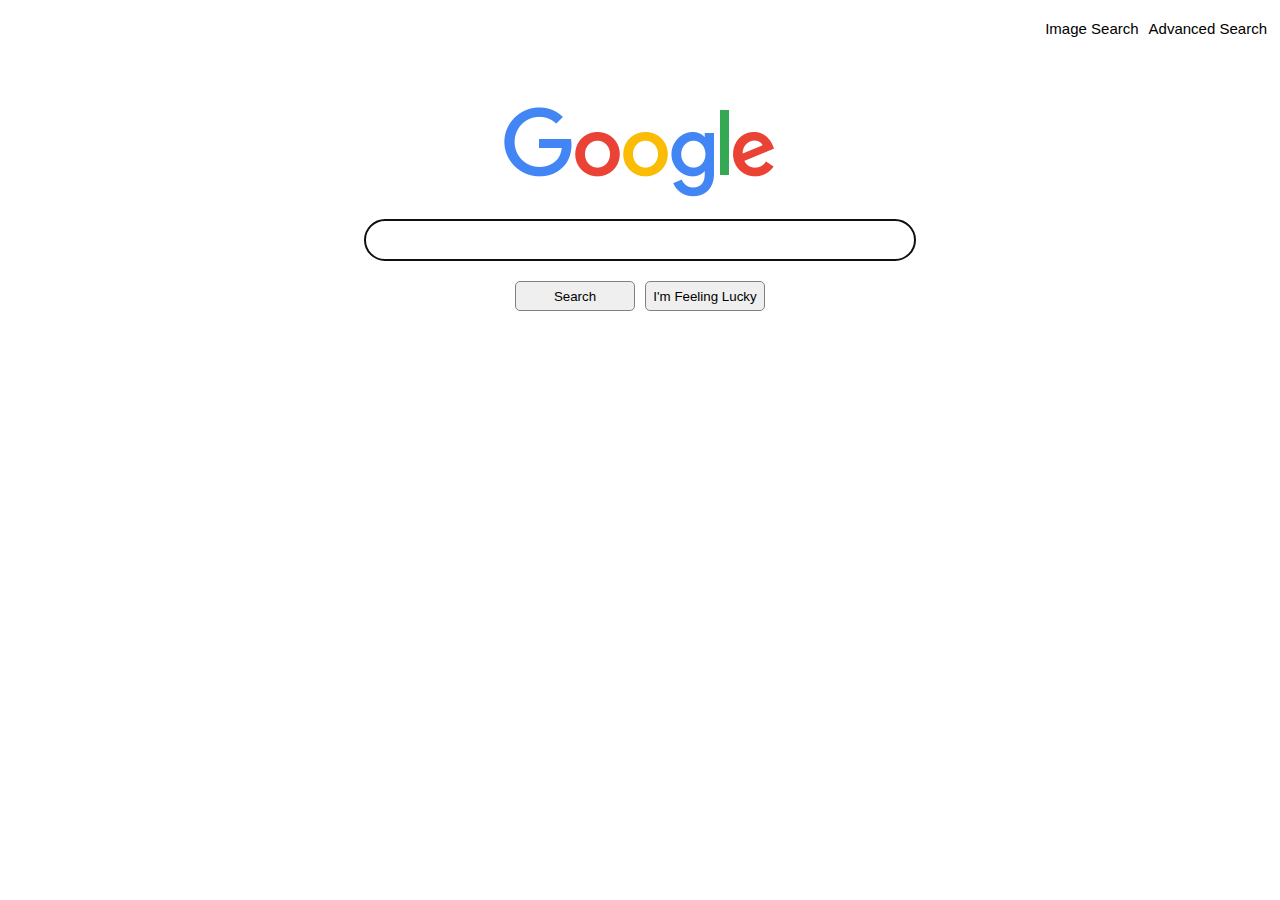
<file: index.html>
<!DOCTYPE html>
<html lang="en">
    <head>
        <title>Search</title>
        <link rel="stylesheet" href="styles.css">
    </head>
    <body>

        <div>
            <ul class="nav">
                <li class="nav-item"><a href="image.html">Image Search</a></li>
                <li class="nav-item"><a href="advanced.html">Advanced Search</a></li>
            </ul>    
        </div>

        <div class="google-img">
            <img src="/images/google.png" alt="the Google logo">
        </div>

        <div class="search">
            <form action="https://www.google.com/search">
                
                <input id="search-txt" type="text" name="q" autofocus>
                <div class="buttons">
                    <input id="search-btn" type="submit" value="Search">
                    <input name="btnI" id="lucky-btn" type="submit" value="I'm Feeling Lucky">
                </div>

            </form>
        </div>

    </body>
</html>
</file>
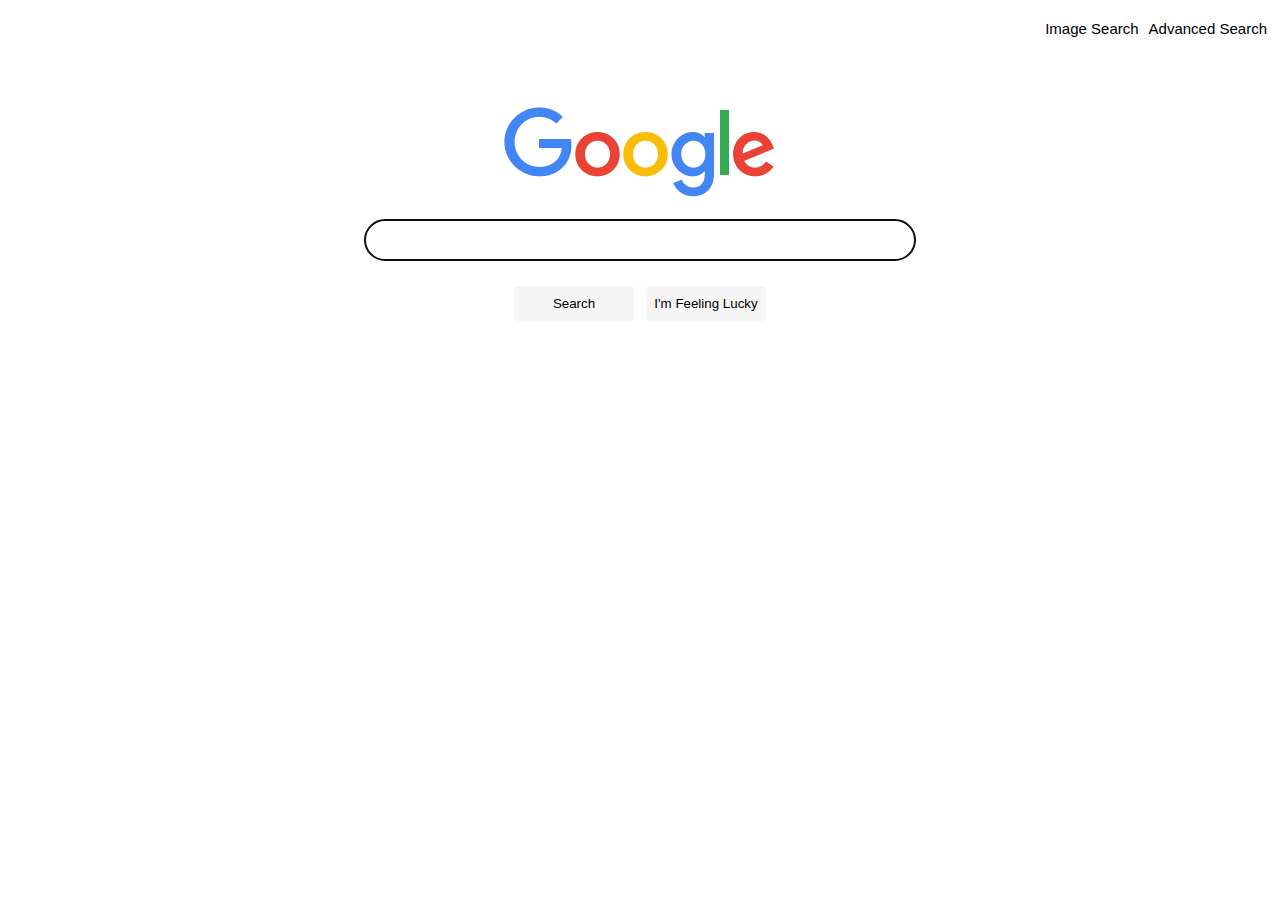
<file: search/index.html>
<!DOCTYPE html>
<html lang="en">
    <head>
        <title>Search</title>
        <link rel="stylesheet" href="styles.css">
    </head>
    <body>

        <div>
            <ul class="nav">
                <li class="nav-item"><a href="image.html">Image Search</a></li>
                <li class="nav-item"><a href="advanced.html">Advanced Search</a></li>
            </ul>    
        </div>

        <div class="google-img">
            <img src="/images/google.png" alt="the Google logo">
        </div>

        <div class="search">
            <form action="https://www.google.com/search">
                
                <input id="search-txt" type="text" name="q" autofocus autocomplete="off">
                <div class="buttons">
                    <input id="search-btn" type="submit" value="Search">
                    <input name="btnI" id="lucky-btn" type="submit" value="I'm Feeling Lucky">
                </div>

            </form>
        </div>

    </body>
</html>
</file>
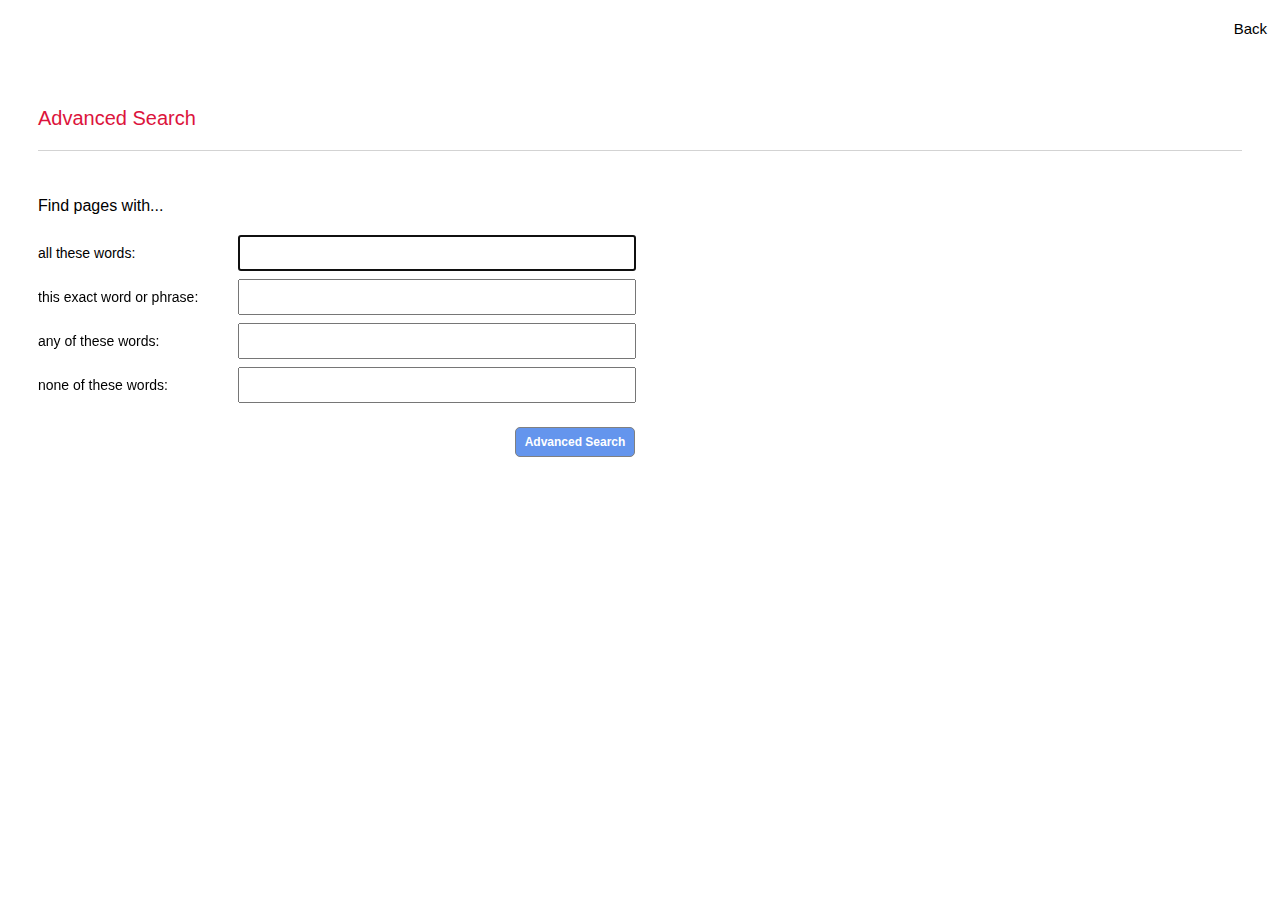
<file: advanced.html>
<!DOCTYPE html>
<html lang="en">
    <head>
        <title>Advanced Search</title>
        <link rel="stylesheet" href="styles.css">
    </head>
    <body>

        <div>
            <ul class="nav">
                <li class="nav-item"><a href="index.html">Back</a></li>
            </ul>    
        </div>

        <div class="advanced-outer">
            
            <p>Advanced Search</p>
            <div id="line"></div>

            <div id="advanced-search">

                <p id="find-pages-txt">Find pages with...</p>

                <form action="https://www.google.com/search">

                    <div class="row-input">
                        <div class="left">
                            <p class="advanced-form-labels">all these words:</p>
                        </div>

                        <div class="right">
                            <input type="text" name="as_q" class="advanced-form-input"autofocus>
                        </div>
                    </div>  

                    <div class="row-input">
                        <div class="left">
                            <p class="advanced-form-labels">this exact word or phrase:</p>
                        </div>

                        <div class="right">
                            <input type="text" name="as_epk" class="advanced-form-input">
                        </div>
                    </div>  

                    <div class="row-input">
                        <div class="left">
                            <p class="advanced-form-labels">any of these words:</p>
                        </div>

                        <div class="right">
                            <input type="text" name="as_oq" class="advanced-form-input">
                        </div>
                    </div>  

                    <div class="row-input">
                        <div class="left">
                            <p class="advanced-form-labels">none of these words:</p>
                        </div>

                        <div class="right">
                            <input type="text" name="as-eq" class="advanced-form-input">
                        </div>
                    </div>      
                
                    <div id="adv-search-btn-div">
                        <input id="adv-search-btn" type="submit" value="Advanced Search">
                    </div>

                </form>
            </div>

        </div>
        
    </body>
</html>
</file>
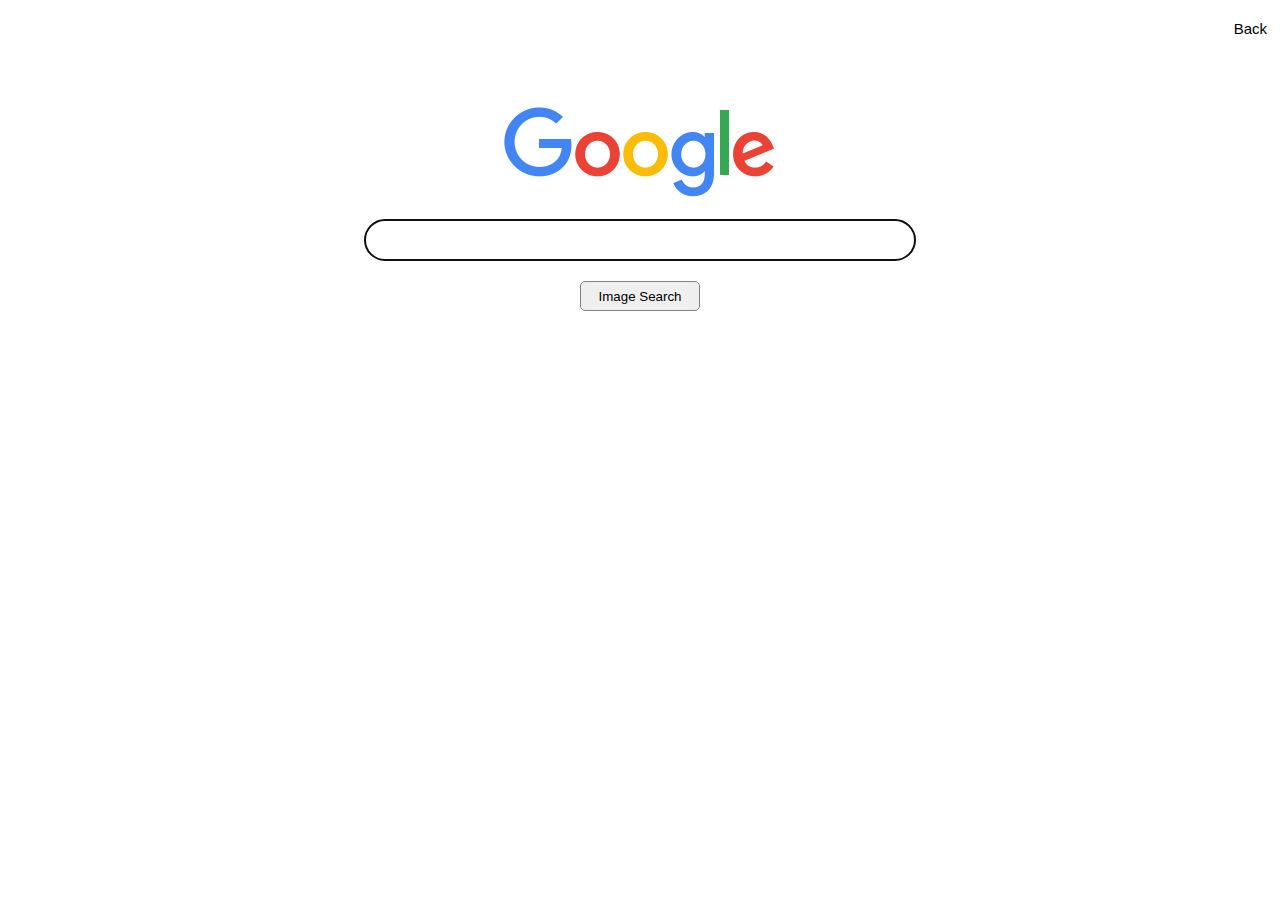
<file: image.html>
<!DOCTYPE html>
<html lang="en">
    <head>
        <title>Image Search</title>
        <link rel="stylesheet" href="styles.css">
    </head>
    <body>

        <div>
            <ul class="nav">
                <li class="nav-item"><a href="index.html">Back</a></li>
            </ul>    
        </div>

        <div class="google-img">
            <img src="/images/google-images.png">
        </div>

        <div class="search">
            <form action="https://www.google.com/search">
                
                <input id="search-txt" type="text" name="q" autofocus>
                <input type="hidden" name="tbm" value="isch">
                <div class="buttons">
                    <input id="search-btn" type="submit" value="Image Search">
                </div>
     
            </form>
        </div>

    </body>
</html>
</file>
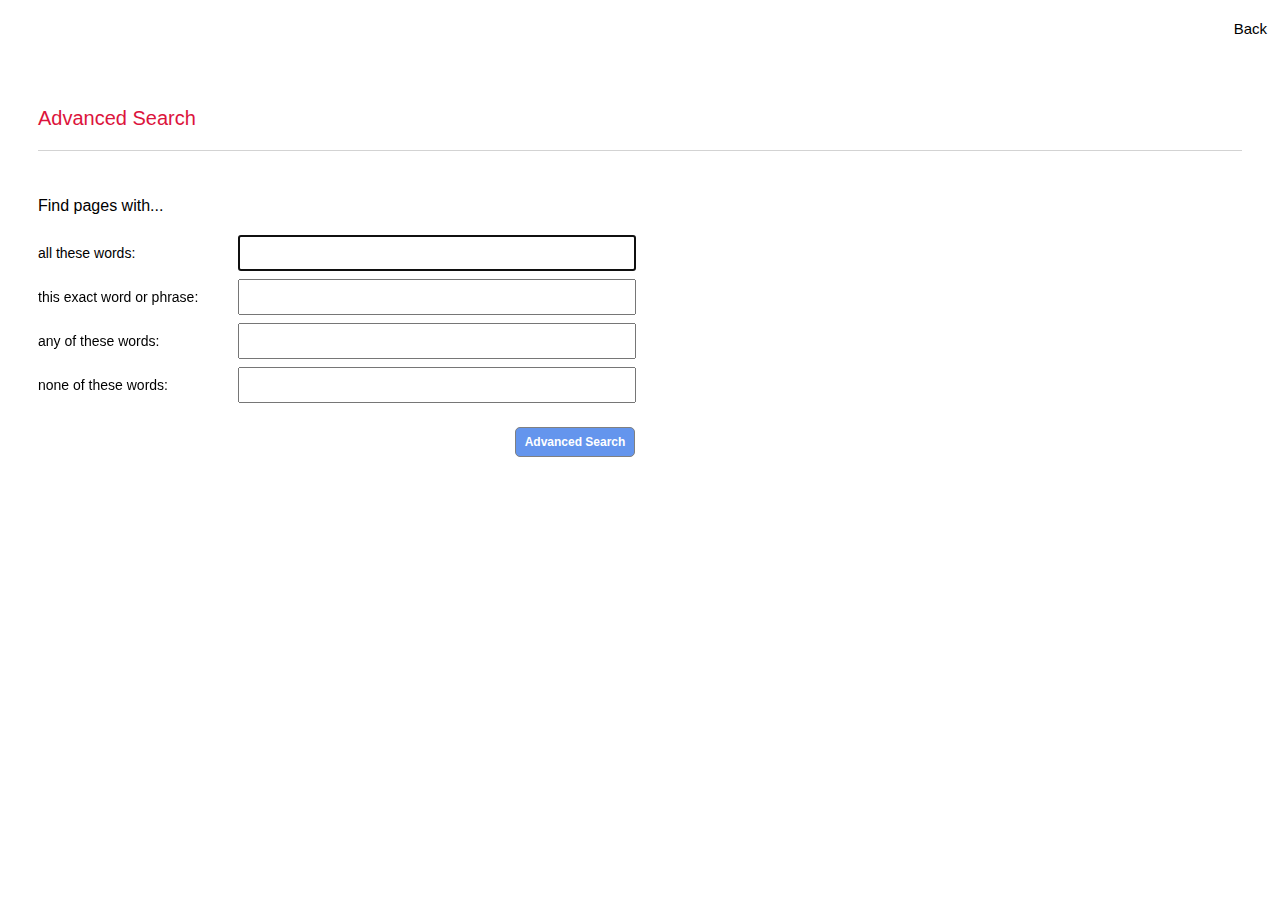
<file: search/advanced.html>
<!DOCTYPE html>
<html lang="en">
    <head>
        <title>Advanced Search</title>
        <link rel="stylesheet" href="styles.css">
    </head>
    <body>

        <div>
            <ul class="nav">
                <li class="nav-item"><a href="index.html">Back</a></li>
            </ul>    
        </div>

        <div class="advanced-outer">
            
            <p>Advanced Search</p>
            <div id="line"></div>

            <div id="advanced-search">

                <p id="find-pages-txt">Find pages with...</p>

                <form action="https://www.google.com/search">

                    <div class="row-input">
                        <div class="left">
                            <p class="advanced-form-labels">all these words:</p>
                        </div>

                        <div class="right">
                            <input type="text" name="as_q" class="advanced-form-input"autofocus autocomplete="off">
                        </div>
                    </div>  

                    <div class="row-input">
                        <div class="left">
                            <p class="advanced-form-labels">this exact word or phrase:</p>
                        </div>

                        <div class="right">
                            <input type="text" name="as_epk" class="advanced-form-input" autocomplete="off">
                        </div>
                    </div>  

                    <div class="row-input">
                        <div class="left">
                            <p class="advanced-form-labels">any of these words:</p>
                        </div>

                        <div class="right">
                            <input type="text" name="as_oq" class="advanced-form-input" autocomplete="off">
                        </div>
                    </div>  

                    <div class="row-input">
                        <div class="left">
                            <p class="advanced-form-labels">none of these words:</p>
                        </div>

                        <div class="right">
                            <input type="text" name="as-eq" class="advanced-form-input" autocomplete="off">
                        </div>
                    </div>      
                
                    <div id="adv-search-btn-div">
                        <input id="adv-search-btn" type="submit" value="Advanced Search">
                    </div>

                </form>
            </div>

        </div>
        
    </body>
</html>
</file>
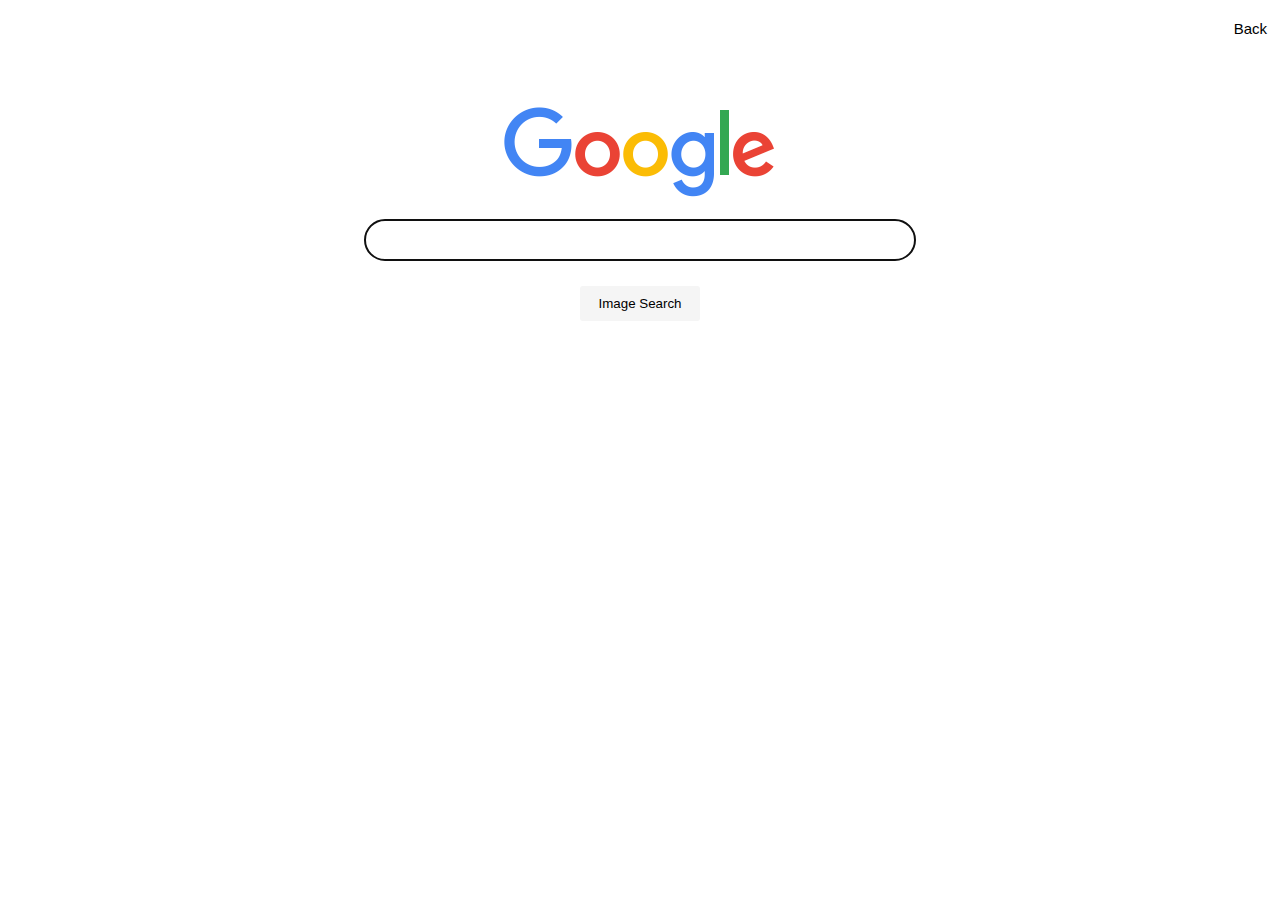
<file: search/image.html>
<!DOCTYPE html>
<html lang="en">
    <head>
        <title>Image Search</title>
        <link rel="stylesheet" href="styles.css">
    </head>
    <body>

        <div>
            <ul class="nav">
                <li class="nav-item"><a href="index.html">Back</a></li>
            </ul>    
        </div>

        <div class="google-img">
            <img src="/images/google-images.png"  alt="the Google logo">
        </div>

        <div class="search">
            <form action="https://www.google.com/search">
                
                <input id="search-txt" type="text" name="q" autofocus autocomplete="off">
                <input type="hidden" name="tbm" value="isch">
                <div class="buttons">
                    <input id="search-btn" type="submit" value="Image Search">
                </div>
     
            </form>
        </div>

    </body>
</html>
</file>
<file: styles.css>
body {
    font-family: Arial, Helvetica, sans-serif;
}

.nav {
    list-style-type: none;
    display: flex;
    flex-direction: row;
    justify-content: end;
    font-size: 15px;
}

.nav-item {
    padding: 5px;
}

a:link, a:visited, a:active {
    color: black;
    text-decoration: none;
}

a:hover {
    color: black;
    text-decoration: underline;
}

.google-img {
    display: flex;
    justify-content: center;
    padding-top: 50px;
}

.search {
    display: flex;
    flex-direction: row;
    justify-content: center;
    margin-top: 20px;
}

#search-txt {
    display: block;
    border-radius: 20px;
    width: 500px;
    height: 30px;
    border: 1px solid grey;
    line-height: 20px;
    padding: 5px 25px;
}

#search-txt:hover {
    border: 1px solid black;
}

#search-btn, #lucky-btn {
    margin: 20px 5px 0 5px;
    border-radius: 5px;
    width: 120px;
    height: 30px;
    border: 1px solid grey;
}

.buttons {
    display: flex;
    flex-direction: row;
    justify-content: center;
}

#line {
    border-bottom: 1px solid lightgrey;
}

.advanced-search {
    margin: 40px;
}

p {
    color: crimson;
    font-size: 20px;
}

#find-pages-txt {
    font-size: 16px;
    color: black;
}

.advanced-outer {
    padding: 30px;
}

#advanced-search {
    display: flex;
    flex-direction: column;
    margin-top: 30px;
}

.left {
    width: 200px;
}

.advanced-form-input {
    width: 390px;
    height: 30px;
}

.advanced-form-labels {
    color: black;
    font-size: 14px;
}

.row-input {
    display: flex;
    flex-direction: row;
    align-items: center;
}

#adv-search-btn {
    margin: 20px 5px 0 5px;
    border-radius: 5px;
    width: 120px;
    height: 30px;
    border: 1px solid grey;
    color: white;
    background-color: cornflowerblue;
    font-weight: bold;
    font-size: 12px;
}

#adv-search-btn:hover {
    background-color: rgb(80, 124, 207);
}

#adv-search-btn-div {
    margin-left: 472px;
}
</file>
<file: search/styles.css>
body {
    font-family: Arial, Helvetica, sans-serif;
}

.nav {
    list-style-type: none;
    display: flex;
    flex-direction: row;
    justify-content: end;
    font-size: 15px;
}

.nav-item {
    padding: 5px;
}

a:link, a:visited, a:active {
    color: black;
    text-decoration: none;
}

a:hover {
    color: black;
    text-decoration: underline;
}

.google-img {
    display: flex;
    justify-content: center;
    padding-top: 50px;
}

.search {
    display: flex;
    flex-direction: row;
    justify-content: center;
    margin-top: 20px;
}

#search-txt {
    display: block;
    border-radius: 20px;
    width: 500px;
    height: 30px;
    border: 1px solid grey;
    line-height: 20px;
    padding: 5px 25px;
}

#search-txt:hover {
    border: 1px solid black;
}

#search-btn, #lucky-btn {
    margin: 25px 6px 0 6px;
    border-radius: 3px;
    width: 120px;
    height: 35px;
    border: none;
    background-color: whitesmoke;
}

#search-btn:hover, #lucky-btn:hover {
    border: 1px solid lightgrey;
}

.buttons {
    display: flex;
    flex-direction: row;
    justify-content: center;
}

#line {
    border-bottom: 1px solid lightgrey;
}

.advanced-search {
    margin: 40px;
}

p {
    color: crimson;
    font-size: 20px;
}

#find-pages-txt {
    font-size: 16px;
    color: black;
}

.advanced-outer {
    padding: 30px;
}

#advanced-search {
    display: flex;
    flex-direction: column;
    margin-top: 30px;
}

.left {
    width: 200px;
}

.advanced-form-input {
    width: 390px;
    height: 30px;
}

.advanced-form-labels {
    color: black;
    font-size: 14px;
}

.row-input {
    display: flex;
    flex-direction: row;
    align-items: center;
}

#adv-search-btn {
    margin: 20px 5px 0 5px;
    border-radius: 5px;
    width: 120px;
    height: 30px;
    border: 1px solid grey;
    color: white;
    background-color: cornflowerblue;
    font-weight: bold;
    font-size: 12px;
}

#adv-search-btn:hover {
    background-color: rgb(80, 124, 207);
}

#adv-search-btn-div {
    margin-left: 472px;
}
</file>
